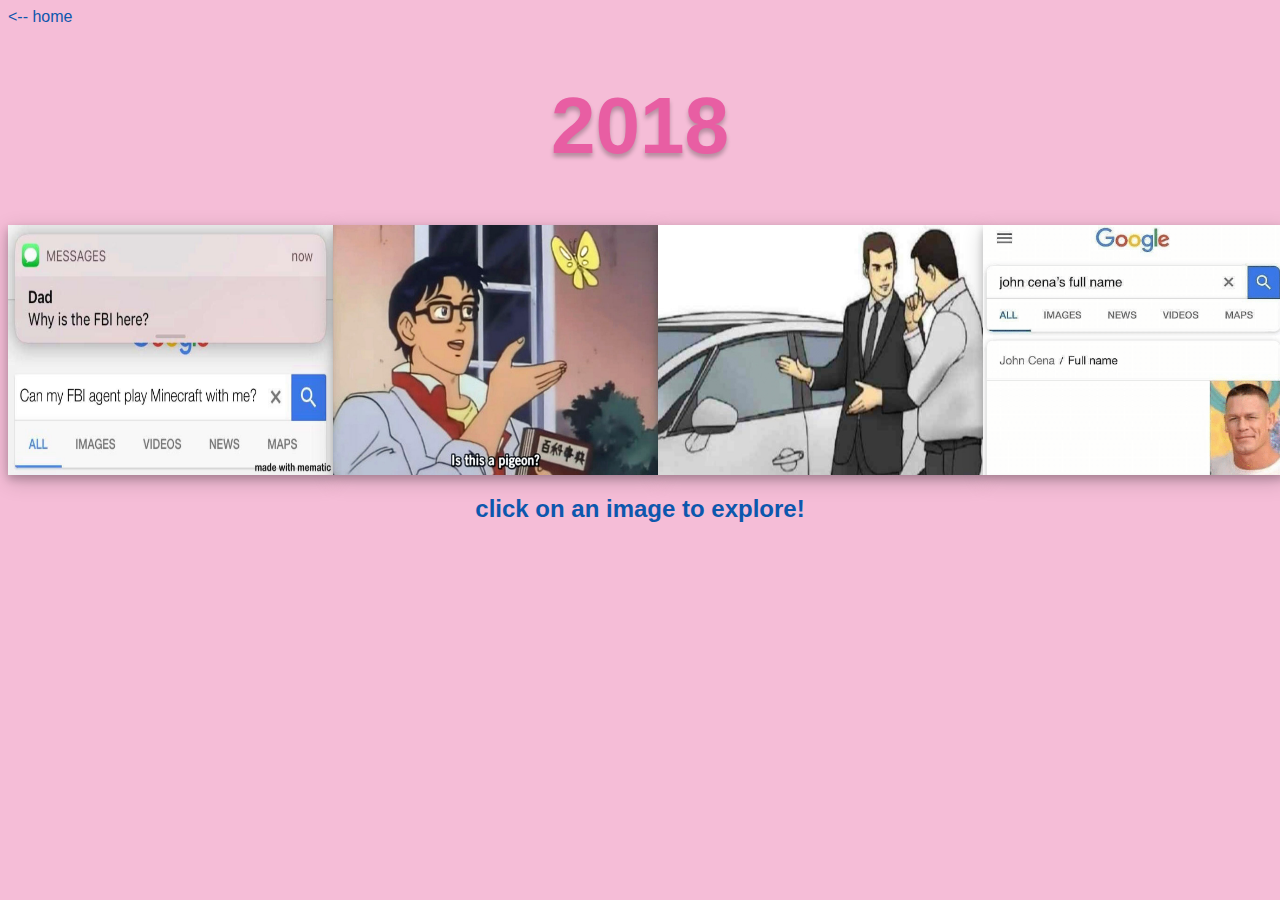
<file: year2.html>
<!DOCTYPE html>
<html>
  <head>
    <link rel ="stylesheet" href = "assets/style/year2.css">
  </head>
  <body>
    <div id = "go_back">
      <a href = "index.html"><-- home</a>
    </div>

    <div id = "title-text">
      <h1>2018</h1>
    </div>

    <div class = "images">
      <img src = "assets/img/fbi/blank.jpg" id = "image-1">
      <img src = "assets/img/pigeon/blank.jpg" id = "image-2">
      <img src = "assets/img/slaproof/blank.png" id = "image-3">
      <img src = "assets/img/celebrityname/blank.png" id =  "image-4">
    </div>

      <div id = "fullscreen-view" class = "hidden"></div>

      <div id = "fbi" class = "fullscreen hidden">

        <div id = "go_back">
          <a href = "year2.html"><-- back</a>
        </div>

        <div id = "title-text">
          <h2>FBI Agent</h2>
        </div>

        <div class ="controls">
                <!-- Problem 2.8 -->
                <button class = "hidden button-previous"> < </button>
                <button class ="button-next"> > </button>
        </div>

        <div class = "slideshow">
            <div class = "slideshow-image">
              <img src = "assets/img/fbi/fb1.jpg">
            </div>
            <div class = "slideshow-image">
              <img src = "assets/img/fbi/fbi2.jpg">
            </div>
            <div class = "slideshow-image">
              <img src = "assets/img/fbi/fbi3.jpg">
            </div>
            <div class = "slideshow-image">
              <img src = "assets/img/fbi/fbi4.jpg">
            </div>
          </div>
        </div>

      <div id = "pigeon" class = "fullscreen hidden">

        <div id = "go_back">
          <a href = "year2.html"><-- back</a>
        </div>

        <div id = "title-text">
          <h2>Is this a _____?</h2>
        </div>


        <!--buttons to control slideshow-->
        <div class ="controls">
                <!-- Problem 2.8 -->
                <button class = "hidden button-previous"> < </button>
                <button class ="button-next"> > </button>
        </div>
        <div class = "slideshow">
            <div class = "slideshow-image">
              <img src = "assets/img/pigeon/bird1.jpg">
            </div>
            <div class = "slideshow-image">
              <img src = "assets/img/pigeon/bird2.jpg">
            </div>
            <div class = "slideshow-image">
              <img src = "assets/img/pigeon/bird3.png">
            </div>
            <div class = "slideshow-image">
              <img src = "assets/img/pigeon/bird4.png">
            </div>
          </div>
        </div>

      <div id = "slaproof" class = "fullscreen hidden">

        <div id = "go_back">
          <a href = "year2.html"><-- back</a>
        </div>

        <div id = "title-text">
          <h2>*Slaps Roof*</h2>
        </div>

        <!--buttons to control slideshow-->
        <div class = "controls">
                <!-- Problem 2.8 -->
              <button class = "hidden button-previous"> < </button>
              <button class="button-next"> > </button>
        </div>

        <div class = "slideshow">
          <div class = "slideshow-image">
            <img src = "assets/img/slaproof/slap2.png">
          </div>
            <div class = "slideshow-image">
              <img src = "assets/img/slaproof/slap1.png">
            </div>
            <div class = "slideshow-image">
              <img src = "assets/img/slaproof/slap3.png">
            </div>
            <div class = "slideshow-image">
              <img src = "assets/img/slaproof/slap4.jpg">
            </div>
          </div>
        </div>

      <div id = "celebrityname" class = "fullscreen hidden">

        <div id = "go_back">
          <a href = "year2.html"><-- back</a>
        </div>

        <div id = "title-text">
          <h2>Celebrity's Full Names</h2>
        </div>

        <!--buttons to control slideshow-->
        <div class = "controls">
                <!-- Problem 2.8 -->
              <button class = "hidden button-previous"> < </button>
              <button class="button-next"> > </button>
        </div>

        <div class = "slideshow">
            <div class = "slideshow-image">
              <img src = "assets/img/celebrityname/celeb1.jpg">
            </div>
            <div class = "slideshow-image">
              <img src = "assets/img/celebrityname/celeb2.jpg">
            </div>
            <div class = "slideshow-image">
              <img src = "assets/img/celebrityname/celeb3.png">
            </div>
            <div class = "slideshow-image">
              <img src = "assets/img/celebrityname/celeb4.png">
            </div>
          </div>
        </div>

    <div id = "subtitle-text">
      <h2>click on an image to explore!</h2>
    </div>

    <script src = "assets/script/year2.js"></script>
  </body>

</html>
</file>
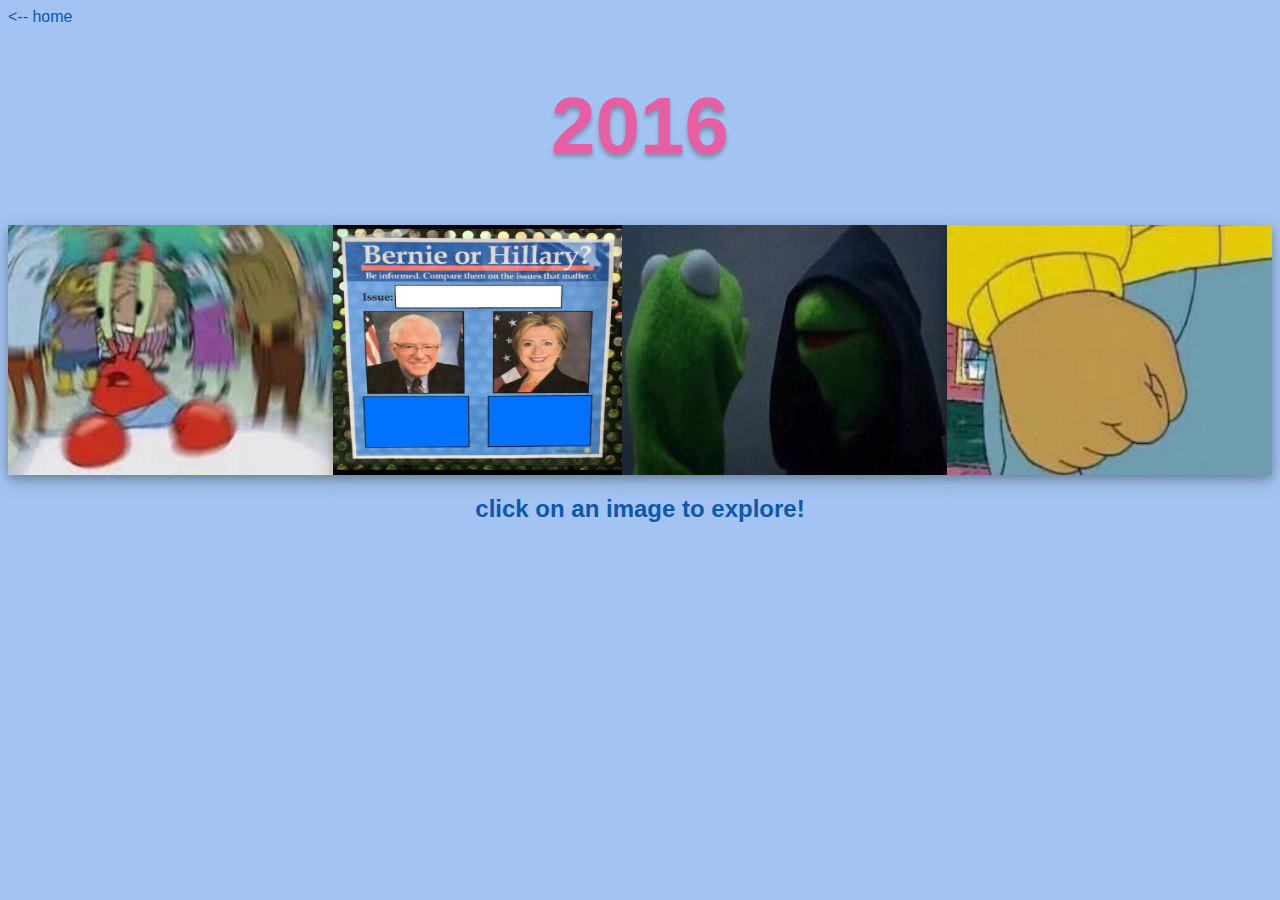
<file: year4.html>
<!DOCTYPE html>
<html>
<head>
  <link rel ="stylesheet" href = "assets/style/year4.css">
</head>

<body>
    <div id = "go_back">
      <a href = "index.html"><-- home</a>
    </div>

    <div id = "title-text">
      <h1>2016</h1>
    </div>

    <!--images on display-->
    <div class = "images">
      <img src = "assets/img/mrkrabs/blank.jpg" id = "image-1">
      <img src = "assets/img/bernie_clinton/blank.jpg" id = "image-2">
      <img src = "assets/img/kermit/blank.jpg" id = "image-3">
      <img src = "assets/img/arthur/blank.jpg" id = image-4>
    </div>

    <!--class that contains the fullscreen "lightbox"-->
  <div id = "fullscreen-view" class = "hidden"></div>

      <!--class that contains the "lightbox" pop-up for each image-->
      <div id = "mrkrabs" class = "fullscreen hidden">

        <div id = "go_back">
          <a href = "year4.html"><-- back</a>
        </div>

        <div id = "title-text">
          <h2>Confused Mr. Krabs</h2>
        </div>

        <!--buttons to control slideshow-->
        <div class ="controls">
                <!-- Problem 2.8 -->
                <button class = "hidden button-previous"> < </button>
                <button class="button-next"> > </button>
        </div>

        <!--images inside slideshow-->
        <div class = "slideshow">
            <div class = "slideshow-image">
              <img src = "assets/img/mrkrabs/krabs2.png">
            </div>
            <div class = "slideshow-image">
              <img src = "assets/img/mrkrabs/krabs1.png">
            </div>
            <div class = "slideshow-image">
              <img src = "assets/img/mrkrabs/krabs3.png">
            </div>
            <div class = "slideshow-image">
              <img src = "assets/img/mrkrabs/krabs4.png">
            </div>
        </div>
    </div>

    <div id = "bernie_clinton" class = "fullscreen hidden">

      <div id = "go_back">
        <a href = "year4.html"><-- back</a>
      </div>

        <div id = "title-text">
          <h2>Bernie vs. Hillary </h2>
        </div>

        <!--buttons to control slideshow-->
        <div class = "controls">
                <!-- Problem 2.8 -->
              <button class = "hidden button-previous"> < </button>
              <button class="button-next"> > </button>
        </div>

        <div class = "slideshow">
          <div class = "slideshow-image">
            <img src = "assets/img/bernie_clinton/bern1.jpg">
          </div>
          <div class = "slideshow-image">
            <img src = "assets/img/bernie_clinton/bern2.png">
          </div>
          <div class = "slideshow-image">
            <img src = "assets/img/bernie_clinton/bern3.png">
          </div>
          <div class = "slideshow-image">
            <img src = "assets/img/bernie_clinton/bern4.png">
          </div>
        </div>
    </div>

    <div id = "kermit" class = "fullscreen hidden">

      <div id = "go_back">
        <a href = "year4.html"><-- back</a>
      </div>

      <div id = "title-text">
        <h2>Evil Kermit</h2>
      </div>

      <!--buttons to control slideshow-->
      <div class = "controls">
              <!-- Problem 2.8 -->
            <button class = "hidden button-previous"> < </button>
            <button class="button-next"> > </button>
      </div>

      <div class = "slideshow">
        <div class = "slideshow-image">
          <img src = "assets/img/kermit/kermit1.png">
        </div>
        <div class = "slideshow-image">
          <img src = "assets/img/kermit/kermit2.png">
        </div>
        <div class = "slideshow-image">
          <img src = "assets/img/kermit/kermit3.png">
        </div>
        <div class = "slideshow-image">
          <img src = "assets/img/kermit/kermit4.png">
        </div>
      </div>
  </div>

    <div id = "arthur" class = "fullscreen hidden">

      <div id = "go_back">
        <a href = "year4.html"><-- back</a>
      </div>

        <div id = "title-text">
          <h2>Arthur's Fist</h2>
        </div>

        <!--buttons to control slideshow-->
        <div class = "controls">
                <!-- Problem 2.8 -->
              <button class = "hidden button-previous"> < </button>
              <button class="button-next"> > </button>
        </div>

        <div class = "slideshow">
          <div class = "slideshow-image">
            <img src = "assets/img/arthur/arthur1.png">
          </div>
          <div class = "slideshow-image">
            <img src = "assets/img/arthur/arthur2.png">
          </div>
          <div class = "slideshow-image">
            <img src = "assets/img/arthur/arthur3.png">
          </div>
          <div class = "slideshow-image">
            <img src = "assets/img/arthur/arthur4.png">
          </div>
      </div>
    </div>

    <div id = "subtitle-text">
      <h2>click on an image to explore!</h2>
    </div>

    <script src = "assets/script/year4.js"></script>

  </body>

</html>
</file>
<file: assets/style/year2.css>
body{
  background-color: #F5BDD7;
}

#title-text {
  font-family: termina, sans-serif;
  font-weight: 900;
  font-style: normal;

  font-size: 40px;
  color: #E85EA3;
  text-shadow: 0px 4px 4px rgba(0, 0, 0, 0.25);

  text-align: center;
  display: flex;
  justify-content: center;
}

#subtitle-text{
  display: flex;
  justify-content: center;

  font-family: termina, sans-serif;
  font-weight: 400;
  font-style: normal;

  color: #0D57AD;
}


.images{
  display: flex;
  flex-direction: row;
  justify-content: center;
  justify-content: space-evenly;
}


img{
  height: 250px;
  width: 325px;

  box-shadow: 0 4px 8px 0 rgba(0, 0, 0, 0.2), 0 6px 20px 0 rgba(0, 0, 0, 0.19);
}

img:hover{
  opacity: 50%;
  transform: translateY(10px);
}

a {
   text-decoration: none;

   font-family: termina, sans-serif;
   font-weight: 400;
   font-style: normal;

   color: #0D57AD;
}

.hidden{
  display: none;
}

#fullscreen-view {
    position: absolute;
    top: 0;
    left: 0;
    width: 100%;
    height: 100%;
    background-color: #F5BDD7;
}

.fullscreen {
    position: absolute;
    top: 50%;
    left: 50%;
    transform: translate(-50%, -50%);
    width: 500px;
    overflow: hidden;
}

.fullscreen img {
    width: 100%;
    border-top-right-radius: 5px;
    border-top-left-radius: 5px;
}

.slideshow{
  display: flex;
  flex-direction: row;
  position: relative;
  left: 0px;
  transition: 0.5s left;
}

.slideshow-image img{
  width: 500px;
  height: 500px;
}


button{
   background-color: #E85EA3; /* Green */
  border: none;
  color: white;
  padding: 15px 32px;
  text-align: center;
  text-decoration: none;
  display: inline-block;
  font-size: 26px;
 }

.controls{
  text-align: center;
}
</file>
<file: assets/style/year4.css>
body{
  background-color: #A3C4F2;
}

#title-text {
  font-family: termina, sans-serif;
  font-weight: 900;
  font-style: normal;

  font-size: 40px;
  color: #E85EA3;
  text-shadow: 0px 4px 4px rgba(0, 0, 0, 0.25);

  text-align: center;
  display: flex;
  justify-content: center;
}

#subtitle-text{
  display: flex;
  justify-content: center;

  font-family: termina, sans-serif;
  font-weight: 400;
  font-style: normal;

  color: #0D57AD;
}


.images{
  display: flex;
  flex-direction: row;
  justify-content: center;
  justify-content: space-evenly;
}

img:hover{
  opacity: 50%;
  transform: translateY(10px);
}

img{
  height: 250px;
  width: 325px;

  box-shadow: 0 4px 8px 0 rgba(0, 0, 0, 0.2), 0 6px 20px 0 rgba(0, 0, 0, 0.19);
}


a {
   text-decoration: none;

   font-family: termina, sans-serif;
   font-weight: 400;
   font-style: normal;

   color: #0D57AD;
}

.hidden{
  display:none;
}

#fullscreen-view {
    position: absolute;
    top: 0;
    left: 0;
    width: 100%;
    height: 100%;
    background-color: #A3C4F2;
}

.fullscreen {
    position: absolute;
    top: 50%;
    left: 50%;
    transform: translate(-50%, -50%);
    width: 500px;
    overflow: hidden;
}

.fullscreen img {
    width: 100%;
    border-top-right-radius: 5px;
    border-top-left-radius: 5px;
}
.slideshow{
  display: flex;
  flex-direction: row;
  position: relative;
  left: 0px;
  transition: 0.5s left;
}

.slideshow-image img{
  width: 500px;
  height: 500px;
}


button{
   background-color: #E85EA3; /* Green */
  border: none;
  color: white;
  padding: 15px 32px;
  text-align: center;
  text-decoration: none;
  display: inline-block;
  font-size: 26px;
 }

.controls{
  text-align: center;
}
</file>
